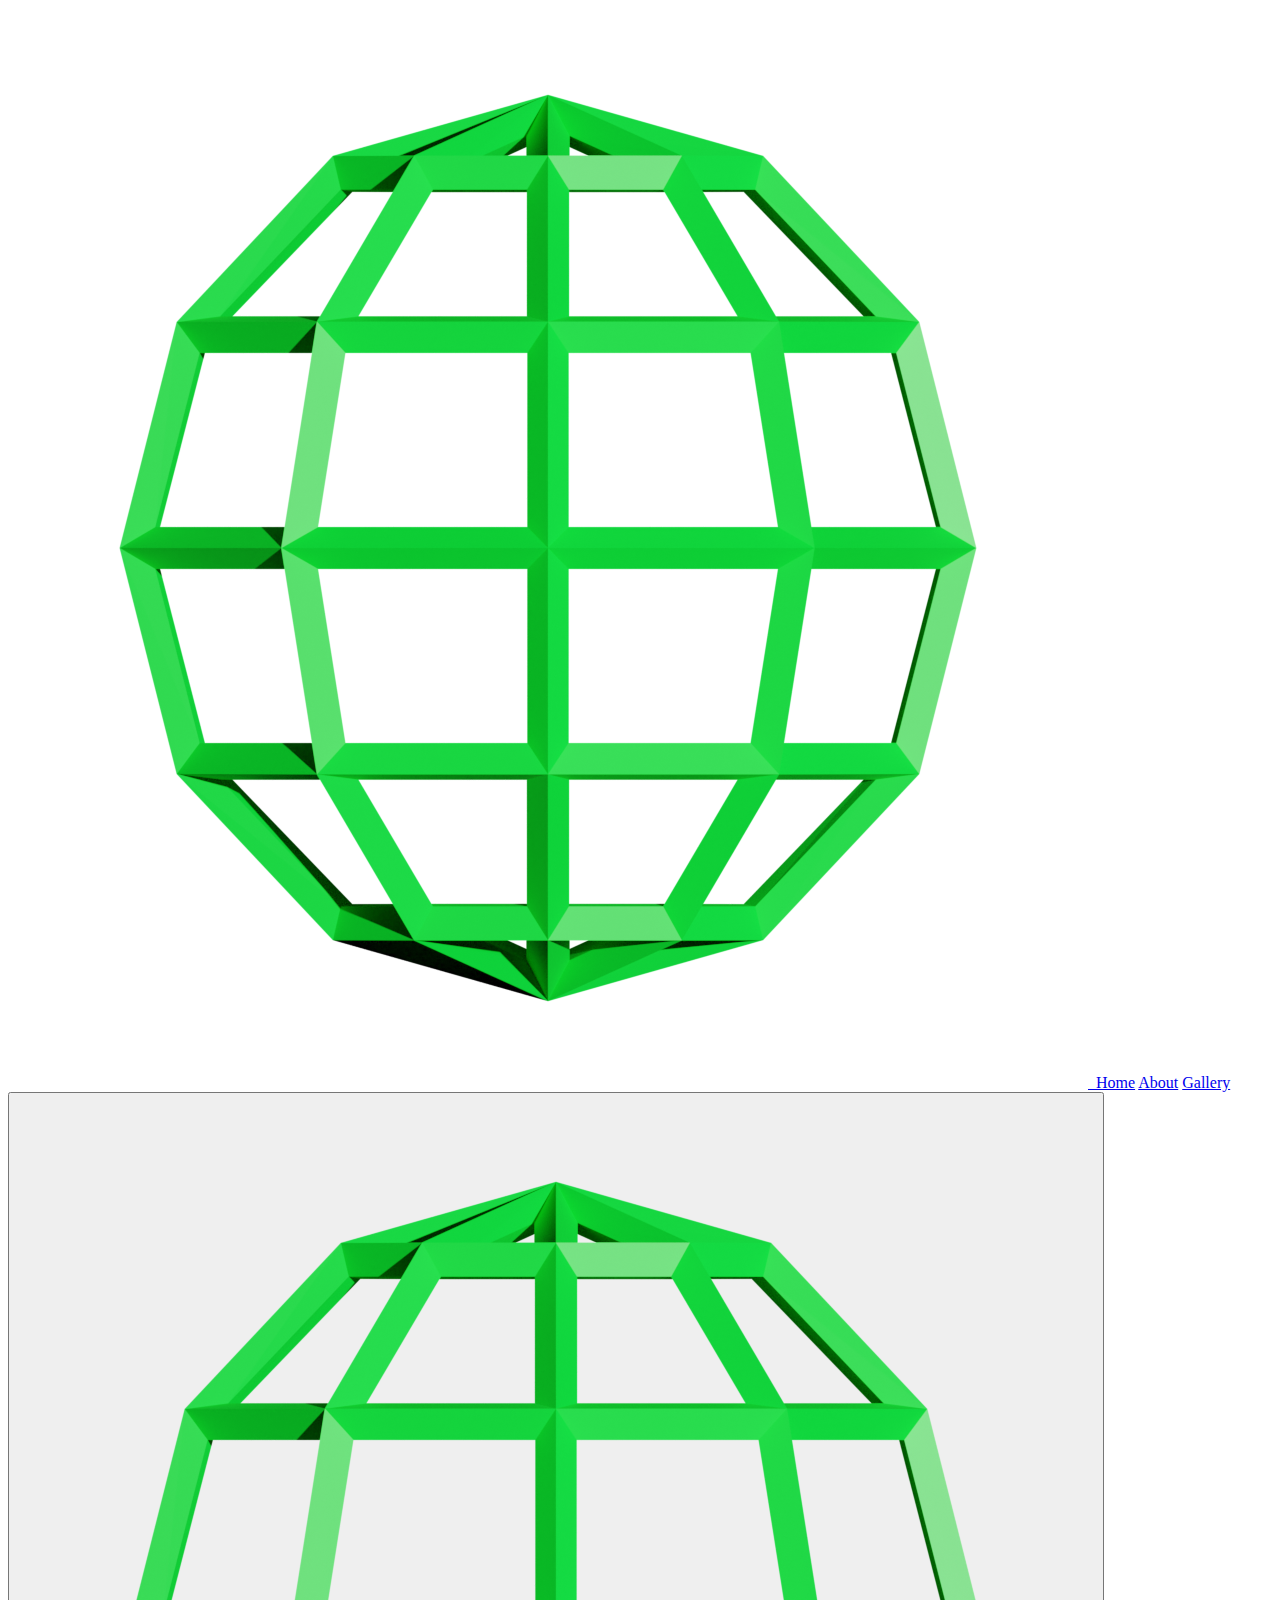
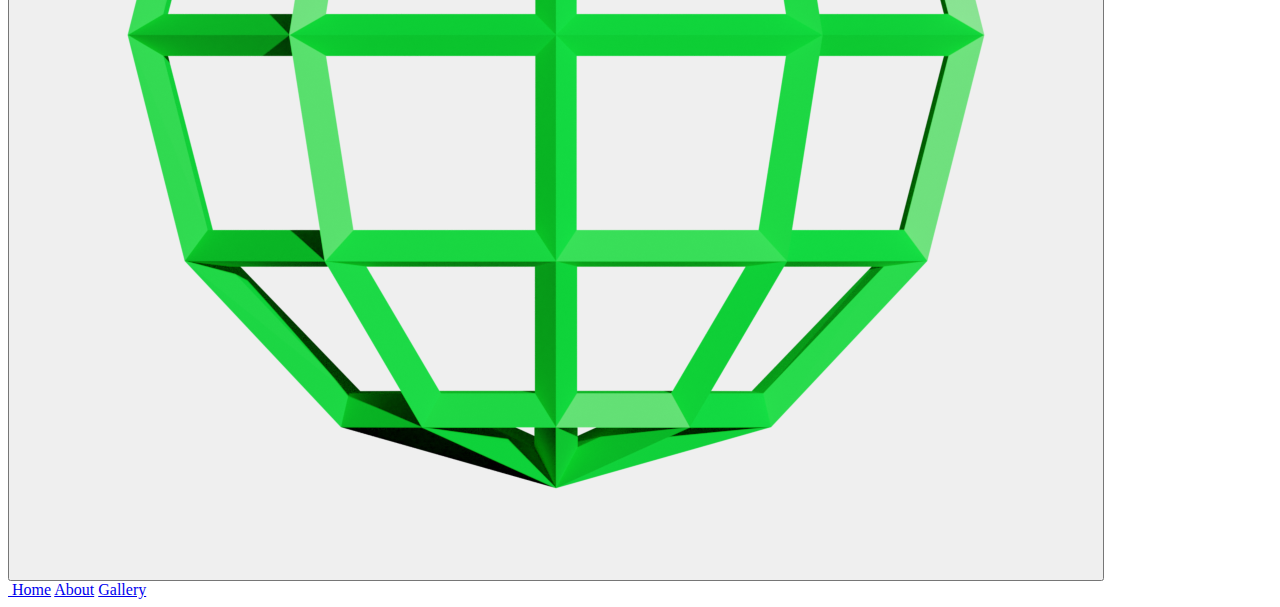
<file: Pages/Header.html>
<!DOCTYPE html>
<html lang="en">

<head>
    <meta charset="UTF-8">
    <meta http-equiv="X-UA-Compatible" content="IE=edge">
    <meta name="viewport" content="width=device-width, initial-scale=1.0">
</head>

<body>
    <header id="header">
        <div class="navbar">
            <a href="/index.html"> <img class="icon" src="/Images/WebsiteIcon.png" alt="Logo" /> &nbspHome</a>
            <a href="/Pages/About.html">About</a>
            <a href="/Pages/Gallery.html">Gallery</a>

            <button onclick="toggleHamburger()" class="hamburger" onclick="toggleHamburger()">
                <img class="icon" src="/Images/WebsiteIcon.png" alt="Logo" />​
            </button>

            <script>
                var isOpen = false;

                function toggleHamburger() {
                    isOpen = !isOpen

                    if (isOpen == true) {
                        document.getElementById("hamburgerLinks").className -= "invisible";
                    } else if (isOpen == false) {
                        document.getElementById("hamburgerLinks").classList.remove("invisible");
                    }
                }
            </script>
        </div>
        <div class="hamburgerLinks invisible" , id="hamburgerLinks">
            <a href="/index.html"> &nbspHome</a>
            <a href="/Pages/About.html">About</a>
            <a href="/Pages/Gallery.html">Gallery</a>
        </div>
    </header>
</body>

</html>
</file>
